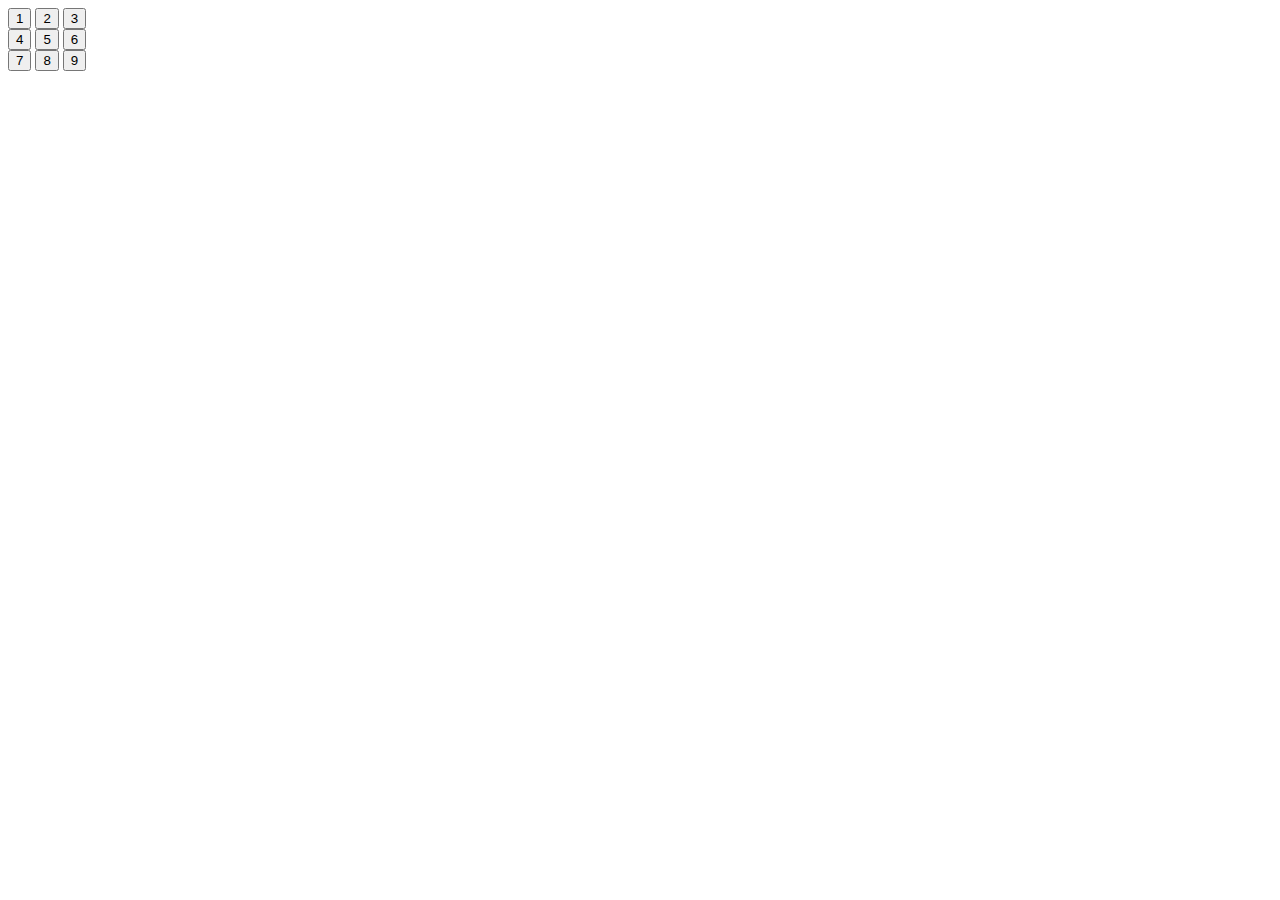
<file: Day 8 Buttons Container/index.html>
<!-- Enter your HTML code here -->
<!DOCTYPE html>
<html>
<head>
    <meta charset="utf-8">
    <title>Buttons Grid</title>
</head>

<body>
    <div id="btns" class="btnsContainer">
        
        <div>
            <button id="btn1" class="btn">1</button>
            <button id="btn2" class="btn">2</button>
            <button id="btn3" class="btn">3</button>
        </div>
        
        <div>
            <button id="btn4" class="btn">4</button>
            <button id="btn5" class="btn">5</button>
            <button id="btn6" class="btn">6</button>
        </div>
        
        <div>
            <button id="btn7" class="btn">7</button>
            <button id="btn8" class="btn">8</button>
            <button id="btn9" class="btn">9</button>
        </div>
    </div>
    
    <script src="js/buttonsGrid.js"></script>
    
</body>
</html>
</file>
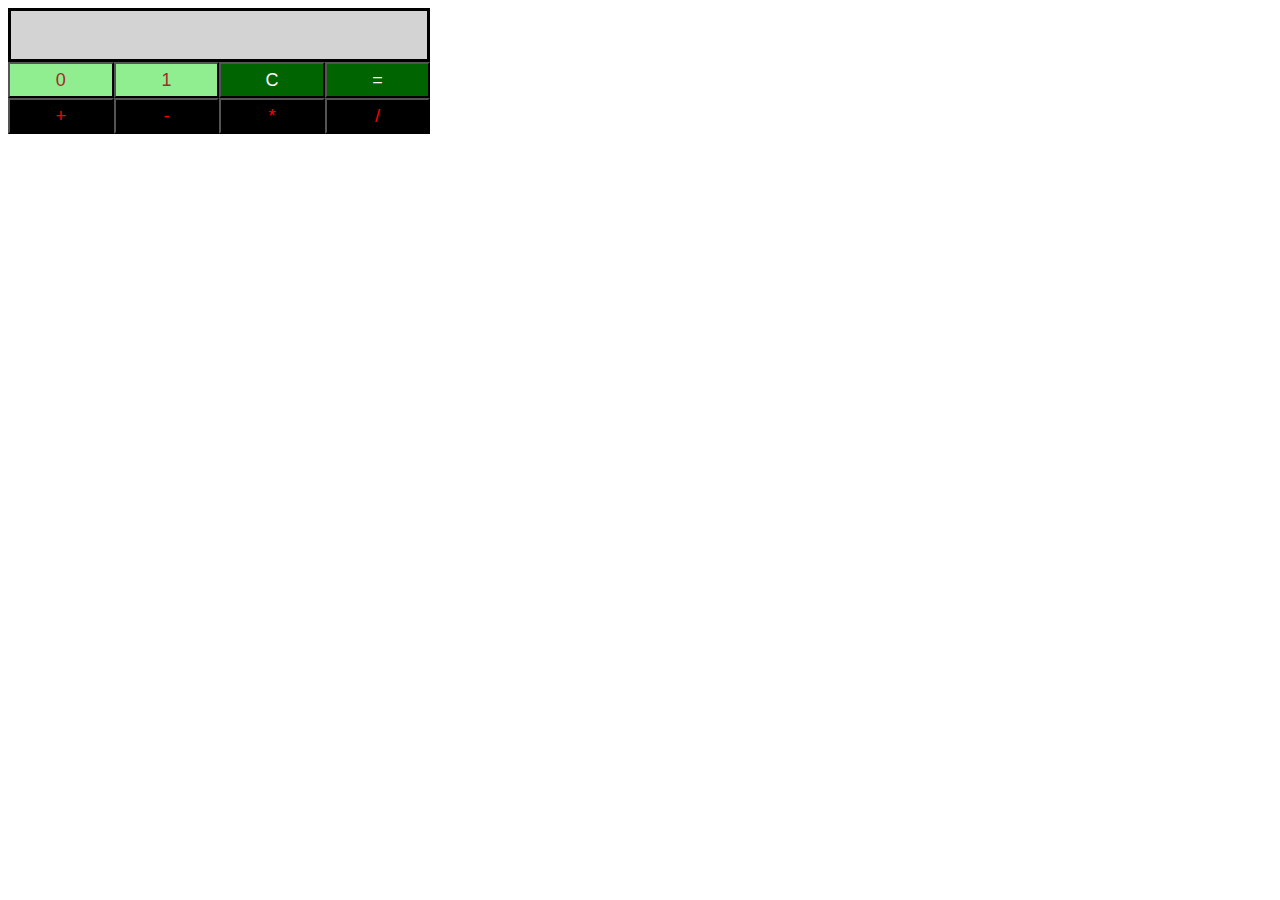
<file: Day 9 binary Calculator/index.html>
<!DOCTYPE html>
<html>
<head>
    
    <link rel="stylesheet" href="css/binaryCalculator.css" type="text/css">
    
    <meta charset="utf-8">
    <title>Binary Calculator</title>      
</head>

<body>
    
    <div id="res"></div>
    
    <div id="btns">
        
        <div>
            <button id="btn0" onclick="click0()" > 0 </button>
            <button id="btn1" onclick="click1()" > 1 </button>
            <button id="btnClr" onclick="clickClr()" > C </button>
            <button id="btnEql" onclick="clickEql()" > = </button>
        </div>
        
        <div>
            <button id="btnSum" onclick="clickSum()" > + </button>
            <button id="btnSub" onclick="clickSub()" > - </button>
            <button id="btnMul" onclick="clickMul()" > * </button>
            <button id="btnDiv" onclick="clickDiv()" > / </button>
        </div>
        
    </div>
    
    <script src="js/binaryCalculator.js" type="text/javascript"></script>
    
</body>
</html>
</file>
<file: Day 9 binary Calculator/css/binaryCalculator.css>
body{
    width: 33%;
}

button{
    width: 25%;
    height: 36px;
    font-size: 18px;
    margin: 0px;
    float: left;
}
#res{
    background-color:lightgray;
    border: solid;
    height: 48px;
    font-size: 20px;   
}
#btn0{
    background-color:lightgreen;
    color: brown;
}
#btn1{
    background-color:lightgreen;
    color: brown;
}
#btnClr{
    background-color:darkgreen;
    color: white;
}
#btnEql{
    background-color:darkgreen;
    color: white;
}

#btnSum{
    background-color:black;
    color: red;
}
#btnSub{
    background-color:black;
    color: red; 
}
#btnMul{
    background-color:black;
    color: red;
}
#btnDiv{
    background-color:black;
    color: red;
}
</file>
